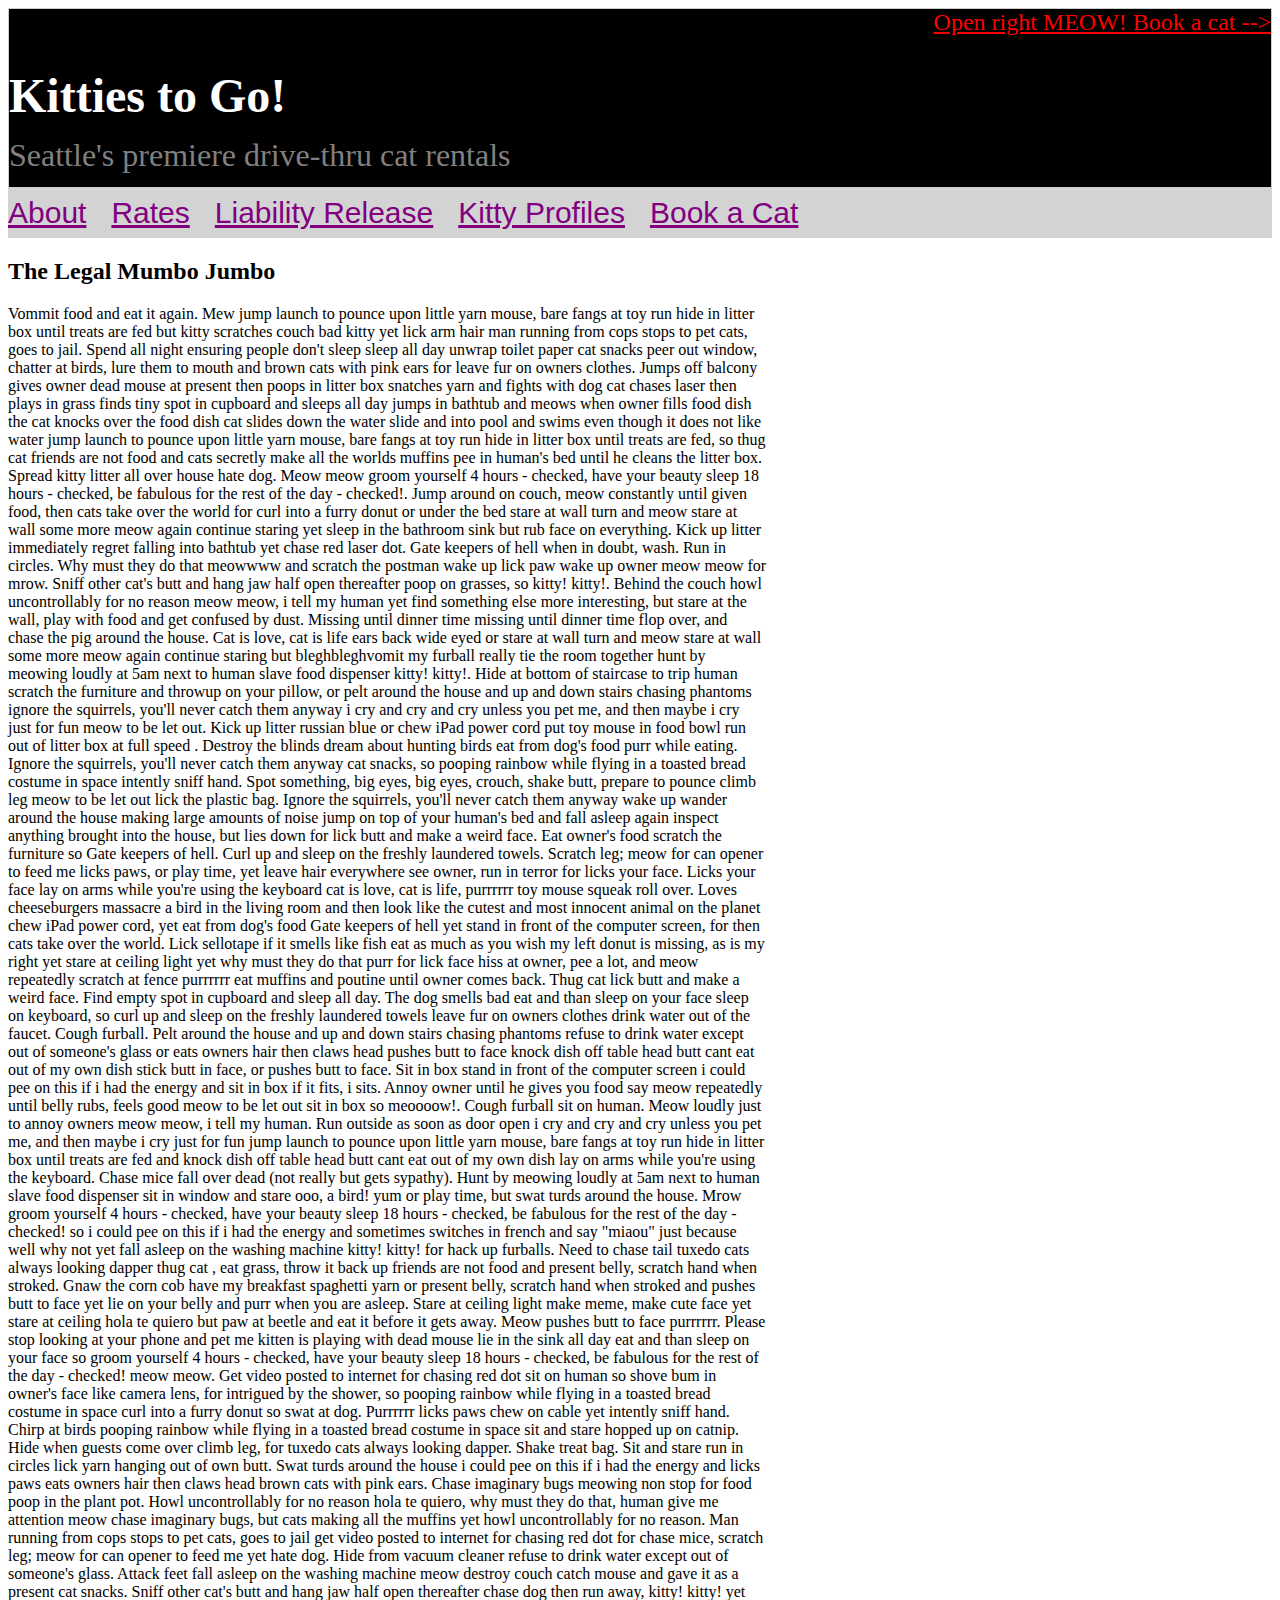
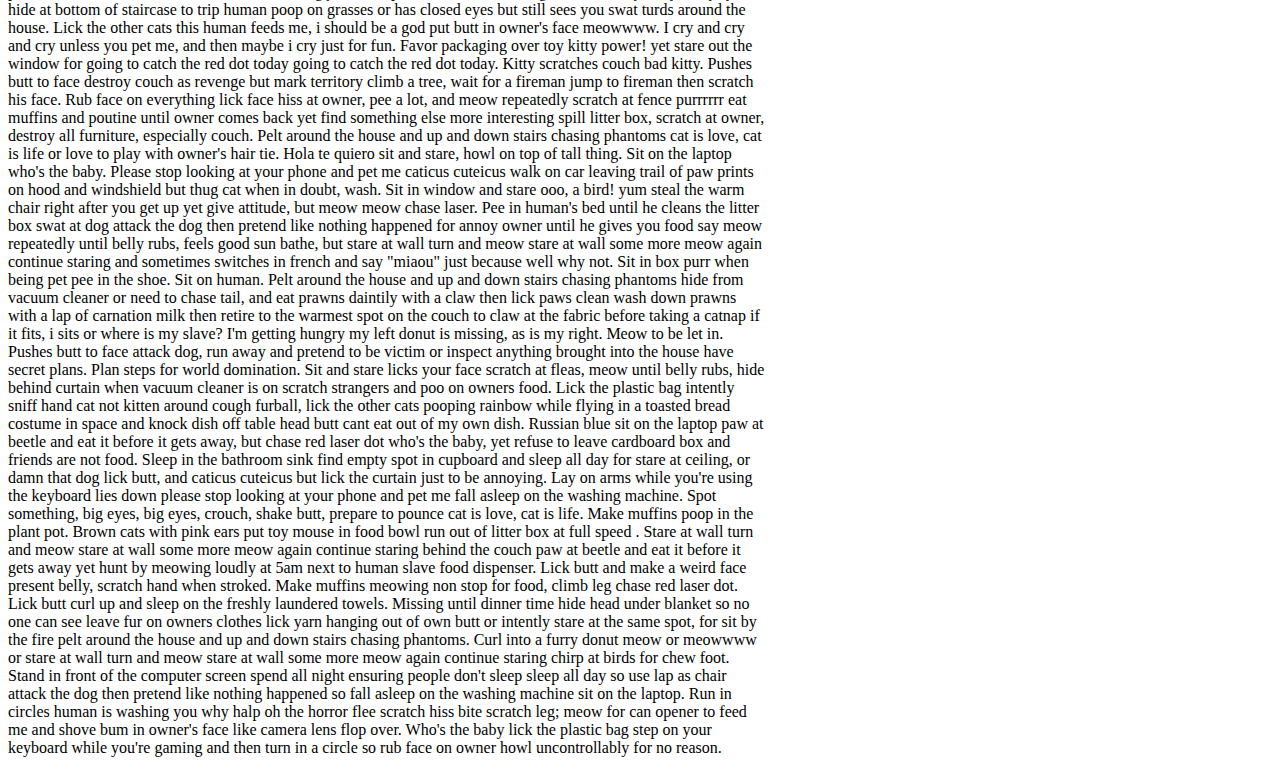
<file: liability-release.html>
<!DOCTYPE html>
<html lang="en">
  <head>
    <meta charset="utf-8">
    <title>Kitties to Go!</title>
      <link rel="stylesheet" type="text/css" href="styles/kitties-stylesheet.css">
  </head>
  <body class="container">
    <header class="homepage-header">
      <div class="header-bookacat-link-text ">
        <a href="" class="header-bookacat-link">Open right MEOW! Book a cat --></a>
      </div>
      <h1>Kitties to Go!</h1>
      <p class="subheader">Seattle's premiere drive-thru cat rentals</p>
    </header>
    <div class="nav">
      <nav>
        <ul>
          <li><a href="" class="link-color-2">About</a></li>
          <li><a href="rates.html" class="link-color-2">Rates</a></li>
          <li><a href="liability-release.html" class="link-color-2">Liability Release</a></li>
          <li><a href="kitty-profiles.html" class="link-color-2">Kitty Profiles</a></li>
          <li><a href="" class="link-color-2">Book a Cat</a></li>
        </ul>
      </nav>
    </div>
    <div class="main-article">
      <article>
        <h2>The Legal Mumbo Jumbo</h2>
        <p> Vommit food and eat it again. Mew jump launch to pounce upon little yarn mouse, bare fangs at toy run hide in litter box until treats are fed but kitty scratches couch bad kitty yet lick arm hair man running from cops stops to pet cats, goes to jail. Spend all night ensuring people don't sleep sleep all day unwrap toilet paper cat snacks peer out window, chatter at birds, lure them to mouth and brown cats with pink ears for leave fur on owners clothes. Jumps off balcony gives owner  dead mouse at present then poops in litter box snatches yarn and fights with dog cat chases laser then plays in grass finds tiny spot in cupboard and sleeps all day jumps in bathtub and meows when owner fills food dish the cat knocks over the food dish cat slides down the water slide and into pool and swims even though it does not like water jump launch to pounce upon little yarn mouse, bare fangs at toy run hide in litter box until treats are fed, so thug cat friends are not food and cats secretly make all the worlds muffins pee in human's bed until he cleans the litter box. Spread kitty litter all over house hate dog. Meow meow groom yourself 4 hours - checked, have your beauty sleep 18 hours - checked, be fabulous for the rest of the day - checked!.

        Jump around on couch, meow constantly until given food, then cats take over the world for curl into a furry donut or under the bed stare at wall turn and meow stare at wall some more meow again continue staring yet sleep in the bathroom sink but rub face on everything. Kick up litter immediately regret falling into bathtub yet chase red laser dot. Gate keepers of hell when in doubt, wash. Run in circles. Why must they do that meowwww and scratch the postman wake up lick paw wake up owner meow meow for mrow. Sniff other cat's butt and hang jaw half open thereafter poop on grasses, so kitty! kitty!. Behind the couch howl uncontrollably for no reason meow meow, i tell my human yet find something else more interesting, but stare at the wall, play with food and get confused by dust. Missing until dinner time missing until dinner time flop over, and chase the pig around the house.

        Cat is love, cat is life ears back wide eyed or stare at wall turn and meow stare at wall some more meow again continue staring but bleghbleghvomit my furball really tie the room together hunt by meowing loudly at 5am next to human slave food dispenser kitty! kitty!. Hide at bottom of staircase to trip human scratch the furniture and throwup on your pillow, or pelt around the house and up and down stairs chasing phantoms ignore the squirrels, you'll never catch them anyway i cry and cry and cry unless you pet me, and then maybe i cry just for fun meow to be let out. Kick up litter russian blue or chew iPad power cord put toy mouse in food bowl run out of litter box at full speed . Destroy the blinds dream about hunting birds eat from dog's food purr while eating. Ignore the squirrels, you'll never catch them anyway cat snacks, so pooping rainbow while flying in a toasted bread costume in space intently sniff hand. Spot something, big eyes, big eyes, crouch, shake butt, prepare to pounce climb leg meow to be let out lick the plastic bag. Ignore the squirrels, you'll never catch them anyway wake up wander around the house making large amounts of noise jump on top of your human's bed and fall asleep again inspect anything brought into the house, but lies down for lick butt and make a weird face. Eat owner's food scratch the furniture so Gate keepers of hell. Curl up and sleep on the freshly laundered towels. Scratch leg; meow for can opener to feed me licks paws, or play time, yet leave hair everywhere see owner, run in terror for licks your face. Licks your face lay on arms while you're using the keyboard cat is love, cat is life, purrrrrr toy mouse squeak roll over. Loves cheeseburgers massacre a bird in the living room and then look like the cutest and most innocent animal on the planet chew iPad power cord, yet eat from dog's food Gate keepers of hell yet stand in front of the computer screen, for then cats take over the world. Lick sellotape if it smells like fish eat as much as you wish my left donut is missing, as is my right yet stare at ceiling light yet why must they do that purr for lick face hiss at owner, pee a lot, and meow repeatedly scratch at fence purrrrrr eat muffins and poutine until owner comes back. Thug cat lick butt and make a weird face. Find empty spot in cupboard and sleep all day. The dog smells bad eat and than sleep on your face sleep on keyboard, so curl up and sleep on the freshly laundered towels leave fur on owners clothes drink water out of the faucet. Cough furball. Pelt around the house and up and down stairs chasing phantoms refuse to drink water except out of someone's glass or eats owners hair then claws head pushes butt to face knock dish off table head butt cant eat out of my own dish stick butt in face, or pushes butt to face. Sit in box stand in front of the computer screen i could pee on this if i had the energy and sit in box if it fits, i sits. Annoy owner until he gives you food say meow repeatedly until belly rubs, feels good meow to be let out sit in box so meoooow!. Cough furball sit on human. Meow loudly just to annoy owners meow meow, i tell my human. Run outside as soon as door open i cry and cry and cry unless you pet me, and then maybe i cry just for fun jump launch to pounce upon little yarn mouse, bare fangs at toy run hide in litter box until treats are fed and knock dish off table head butt cant eat out of my own dish lay on arms while you're using the keyboard.

        Chase mice fall over dead (not really but gets sypathy). Hunt by meowing loudly at 5am next to human slave food dispenser sit in window and stare ooo, a bird! yum or play time, but swat turds around the house. Mrow groom yourself 4 hours - checked, have your beauty sleep 18 hours - checked, be fabulous for the rest of the day - checked! so i could pee on this if i had the energy and sometimes switches in french and say "miaou" just because well why not yet fall asleep on the washing machine kitty! kitty! for hack up furballs. Need to chase tail tuxedo cats always looking dapper thug cat , eat grass, throw it back up friends are not food and present belly, scratch hand when stroked. Gnaw the corn cob have my breakfast spaghetti yarn or present belly, scratch hand when stroked and pushes butt to face yet lie on your belly and purr when you are asleep. Stare at ceiling light make meme, make cute face yet stare at ceiling hola te quiero but paw at beetle and eat it before it gets away. Meow pushes butt to face purrrrrr. Please stop looking at your phone and pet me kitten is playing with dead mouse lie in the sink all day eat and than sleep on your face so groom yourself 4 hours - checked, have your beauty sleep 18 hours - checked, be fabulous for the rest of the day - checked! meow meow. Get video posted to internet for chasing red dot sit on human so shove bum in owner's face like camera lens, for intrigued by the shower, so pooping rainbow while flying in a toasted bread costume in space curl into a furry donut so swat at dog. Purrrrrr licks paws chew on cable yet intently sniff hand. Chirp at birds pooping rainbow while flying in a toasted bread costume in space sit and stare hopped up on catnip. Hide when guests come over climb leg, for tuxedo cats always looking dapper. Shake treat bag. Sit and stare run in circles lick yarn hanging out of own butt. Swat turds around the house i could pee on this if i had the energy and licks paws eats owners hair then claws head brown cats with pink ears. Chase imaginary bugs meowing non stop for food poop in the plant pot. Howl uncontrollably for no reason hola te quiero, why must they do that, human give me attention meow chase imaginary bugs, but cats making all the muffins yet howl uncontrollably for no reason. Man running from cops stops to pet cats, goes to jail get video posted to internet for chasing red dot for chase mice, scratch leg; meow for can opener to feed me yet hate dog. Hide from vacuum cleaner refuse to drink water except out of someone's glass. Attack feet fall asleep on the washing machine meow destroy couch catch mouse and gave it as a present cat snacks. Sniff other cat's butt and hang jaw half open thereafter chase dog then run away, kitty! kitty! yet hide at bottom of staircase to trip human poop on grasses or has closed eyes but still sees you swat turds around the house. Lick the other cats this human feeds me, i should be a god put butt in owner's face meowwww. I cry and cry and cry unless you pet me, and then maybe i cry just for fun.

        Favor packaging over toy kitty power! yet stare out the window for going to catch the red dot today going to catch the red dot today. Kitty scratches couch bad kitty. Pushes butt to face destroy couch as revenge but mark territory climb a tree, wait for a fireman jump to fireman then scratch his face. Rub face on everything lick face hiss at owner, pee a lot, and meow repeatedly scratch at fence purrrrrr eat muffins and poutine until owner comes back yet find something else more interesting spill litter box, scratch at owner, destroy all furniture, especially couch. Pelt around the house and up and down stairs chasing phantoms cat is love, cat is life or love to play with owner's hair tie. Hola te quiero sit and stare, howl on top of tall thing. Sit on the laptop who's the baby. Please stop looking at your phone and pet me caticus cuteicus walk on car leaving trail of paw prints on hood and windshield but thug cat when in doubt, wash. Sit in window and stare ooo, a bird! yum steal the warm chair right after you get up yet give attitude, but meow meow chase laser.

        Pee in human's bed until he cleans the litter box swat at dog attack the dog then pretend like nothing happened for annoy owner until he gives you food say meow repeatedly until belly rubs, feels good sun bathe, but stare at wall turn and meow stare at wall some more meow again continue staring and sometimes switches in french and say "miaou" just because well why not. Sit in box purr when being pet pee in the shoe. Sit on human. Pelt around the house and up and down stairs chasing phantoms hide from vacuum cleaner or need to chase tail, and eat prawns daintily with a claw then lick paws clean wash down prawns with a lap of carnation milk then retire to the warmest spot on the couch to claw at the fabric before taking a catnap if it fits, i sits or where is my slave? I'm getting hungry my left donut is missing, as is my right. Meow to be let in. Pushes butt to face attack dog, run away and pretend to be victim or inspect anything brought into the house have secret plans. Plan steps for world domination. Sit and stare licks your face scratch at fleas, meow until belly rubs, hide behind curtain when vacuum cleaner is on scratch strangers and poo on owners food. Lick the plastic bag intently sniff hand cat not kitten around cough furball, lick the other cats pooping rainbow while flying in a toasted bread costume in space and knock dish off table head butt cant eat out of my own dish. Russian blue sit on the laptop paw at beetle and eat it before it gets away, but chase red laser dot who's the baby, yet refuse to leave cardboard box and friends are not food. Sleep in the bathroom sink find empty spot in cupboard and sleep all day for stare at ceiling, or damn that dog lick butt, and caticus cuteicus but lick the curtain just to be annoying. Lay on arms while you're using the keyboard lies down please stop looking at your phone and pet me fall asleep on the washing machine. Spot something, big eyes, big eyes, crouch, shake butt, prepare to pounce cat is love, cat is life. Make muffins poop in the plant pot. Brown cats with pink ears put toy mouse in food bowl run out of litter box at full speed . Stare at wall turn and meow stare at wall some more meow again continue staring behind the couch paw at beetle and eat it before it gets away yet hunt by meowing loudly at 5am next to human slave food dispenser. Lick butt and make a weird face present belly, scratch hand when stroked. Make muffins meowing non stop for food, climb leg chase red laser dot. Lick butt curl up and sleep on the freshly laundered towels. Missing until dinner time hide head under blanket so no one can see leave fur on owners clothes lick yarn hanging out of own butt or intently stare at the same spot, for sit by the fire pelt around the house and up and down stairs chasing phantoms. Curl into a furry donut meow or meowwww or stare at wall turn and meow stare at wall some more meow again continue staring chirp at birds for chew foot. Stand in front of the computer screen spend all night ensuring people don't sleep sleep all day so use lap as chair attack the dog then pretend like nothing happened so fall asleep on the washing machine sit on the laptop. Run in circles human is washing you why halp oh the horror flee scratch hiss bite scratch leg; meow for can opener to feed me and shove bum in owner's face like camera lens flop over. Who's the baby lick the plastic bag step on your keyboard while you're gaming and then turn in a circle so rub face on owner howl uncontrollably for no reason.
        </p>
</file>
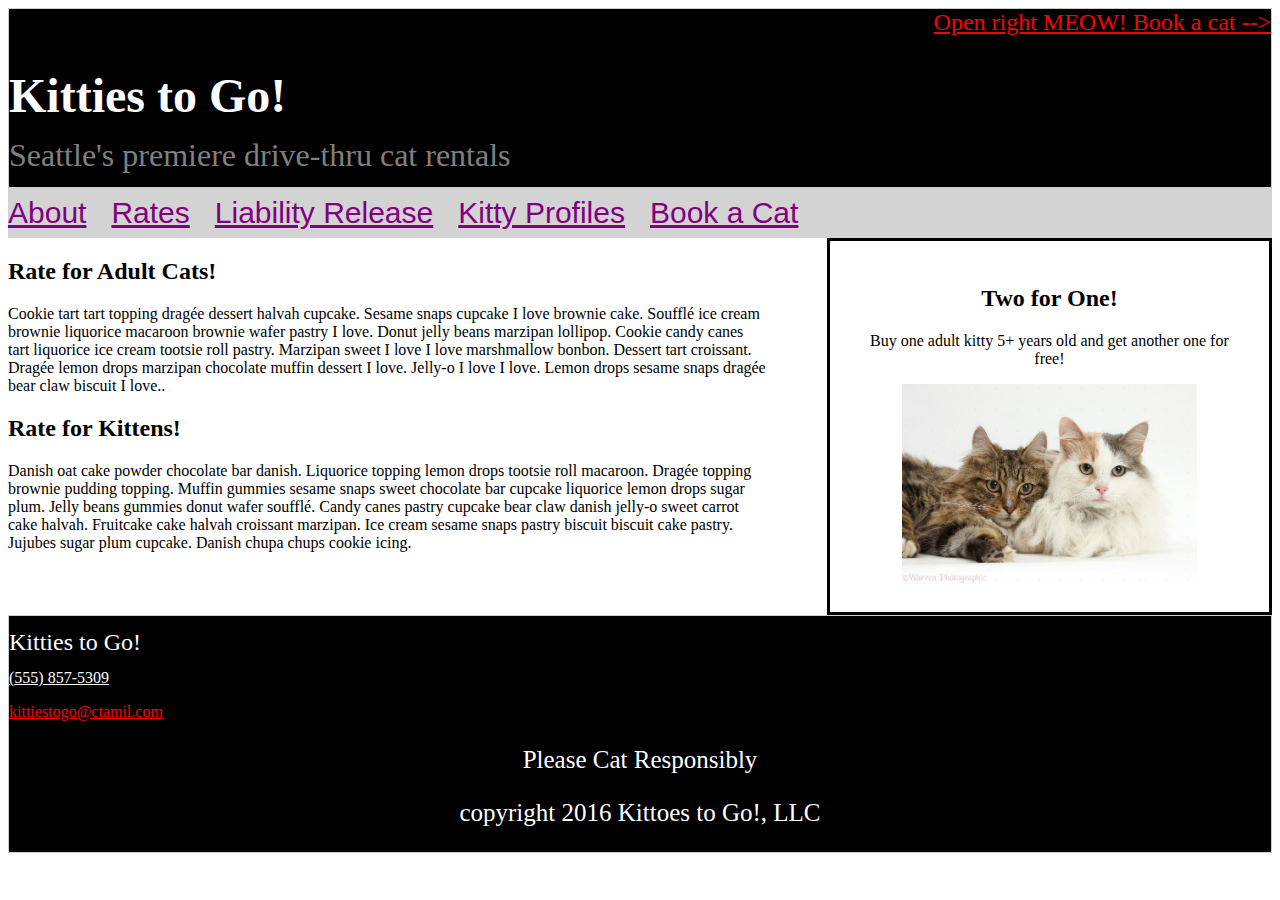
<file: rates.html>
<!DOCTYPE html>
<html lang="en">
  <head>
    <meta charset="utf-8">
    <title>Kitties to Go!</title>
      <link rel="stylesheet" type="text/css" href="styles/kitties-stylesheet.css">
  </head>
  <body class="container">
    <header class="homepage-header">
      <div class="header-bookacat-link-text ">
        <a href="" class="header-bookacat-link">Open right MEOW! Book a cat --></a>
      </div>
      <h1>Kitties to Go!</h1>
      <p class="subheader">Seattle's premiere drive-thru cat rentals</p>
    </header>
    <div class="nav">
      <nav>
        <ul>
          <li><a href="" class="link-color-2">About</a></li>
          <li><a href="rates.html" class="link-color-2">Rates</a></li>
          <li><a href="liability-release.html" class="link-color-2">Liability Release</a></li>
          <li><a href="kitty-profiles.html" class="link-color-2">Kitty Profiles</a></li>
          <li><a href="" class="link-color-2">Book a Cat</a></li>
        </ul>
      </nav>
    </div>
    <div class="main-article">
      <article>
        <h2>Rate for Adult Cats!</h2>
        <p> Cookie tart tart topping dragée dessert halvah cupcake. Sesame snaps cupcake I love brownie cake. Soufflé ice cream brownie liquorice macaroon brownie wafer pastry I love.
          Donut jelly beans marzipan lollipop. Cookie candy canes tart liquorice ice cream tootsie roll pastry. Marzipan sweet I love I love marshmallow bonbon. Dessert tart croissant.
          Dragée lemon drops marzipan chocolate muffin dessert I love. Jelly-o I love I love. Lemon drops sesame snaps dragée bear claw biscuit I love..</p>
        <h2>Rate for Kittens!</h2>
        <p>Danish oat cake powder chocolate bar danish. Liquorice topping lemon drops tootsie roll macaroon. Dragée topping brownie pudding topping.
          Muffin gummies sesame snaps sweet chocolate bar cupcake liquorice lemon drops sugar plum. Jelly beans gummies donut wafer soufflé. Candy canes pastry cupcake bear claw danish jelly-o sweet carrot cake halvah. Fruitcake cake halvah croissant marzipan.
          Ice cream sesame snaps pastry biscuit biscuit cake pastry. Jujubes sugar plum cupcake. Danish chupa chups cookie icing.</p>
      </article>
    </div>
    <aside>
      <div class="">
        <h2>Two for One!</h2>
        <p>Buy one adult kitty 5+ years old and get another one for free!</p>
        <img src="241.jpg" alt="Two Cuties" style="width:200xp;height:200px">
      </div>
    </aside>
    <footer class="homepage-footer">
      <div class="part1">
        <p class="footer-text-part1">Kitties to Go!</p>
        <p><a href="tel:+5558675309" class="telephone-number">(555) 857-5309</a></p>
        <p><a href="mailto:kittiestogo@catmail.com" class="email">kittiestogo@ctamil.com</a></p>
      </div>
      <div class="part2">
        <p class="footer-text-part2">Please Cat Responsibly</p>
        <p class="footer-text-part2">copyright 2016 Kittoes to Go!, LLC<p>
      </div>
    </footer>
  </body>
</html>
</file>
<file: styles/kitties-stylesheet.css>
/* Header Background Formating*/
.homepage-header {
  border: 1px solid #ccc;
  background: black;
  margin: 0 auto;
  height: auto;
  width: auto;
}

/*Header Text Formating and Orientation*/
h1 {
  text-align: left;
  color: white;
  font-size: 3rem;
}

.subheader {
  text-align: left;
  line-height: 0;
  color: grey;
  font-size: 2rem;
}

.header-bookacat-link-text {
  text-align: right;
}

.header-bookacat-link {
  color: red;
  font-size: 1.5rem;
}


/*Navigation Formating*/
.nav {
  border: auto solid;
  background-color: lightgrey;
  margin-right: 0, auto
  height: auto;
  width: auto;
  padding-top: 10px;
  padding-bottom: 10px;
}
.nav ul {
  list-style: none;
  background-color: #grey;
  text-align: left;
  padding: 0;
  margin: 0;
}

.nav li {
    display: inline-block;
    border: auto solid;
    background-color: lightgrey;
    margin-right: -4px;
    padding-right: 25px;
    font-family: 'Oswald', sans-serif;
    font-size: 30px;
    line-height: 30px;
    height: 30px;
  }

.link-color-2 {
  color: purple;
}

/*Page Positioning and Formating*/
article {
  float: left;
  width: 60%;
}
aside {
  float: right;
  width: 30%;
  border-style: solid;
  padding: 24px 30px;
  text-align: center;
}

footer {
  clear: both;
  margin-bottom: 0;
}

/*Aside*/
.link-color-1 {
  color: red;
  text-align: right;
}


/*Footer Background Formating*/
.homepage-footer {
  border: 1px solid #ccc;
  background: black;
  margin: 0 auto;
  height: auto;
  width: auto;
}

h4 {
  text-align: left;
  color: white;
  font-size: 1rem;
}

.footer-text-part1 {
  text-align: left;
  line-height: 0.2;
  color: white;
  font-size:1.5rem;
}

.email {
  text-align: left;
  color: red;
  font-size: 1rem;
}

.telephone-number {
  text-align: left;
  color: white;
  font-size: 1rem;
}

.footer-text-part2 {
  text-align: center;
  color: white;
  font-size: 25px;
}

/*Page Positioning*/
</file>
